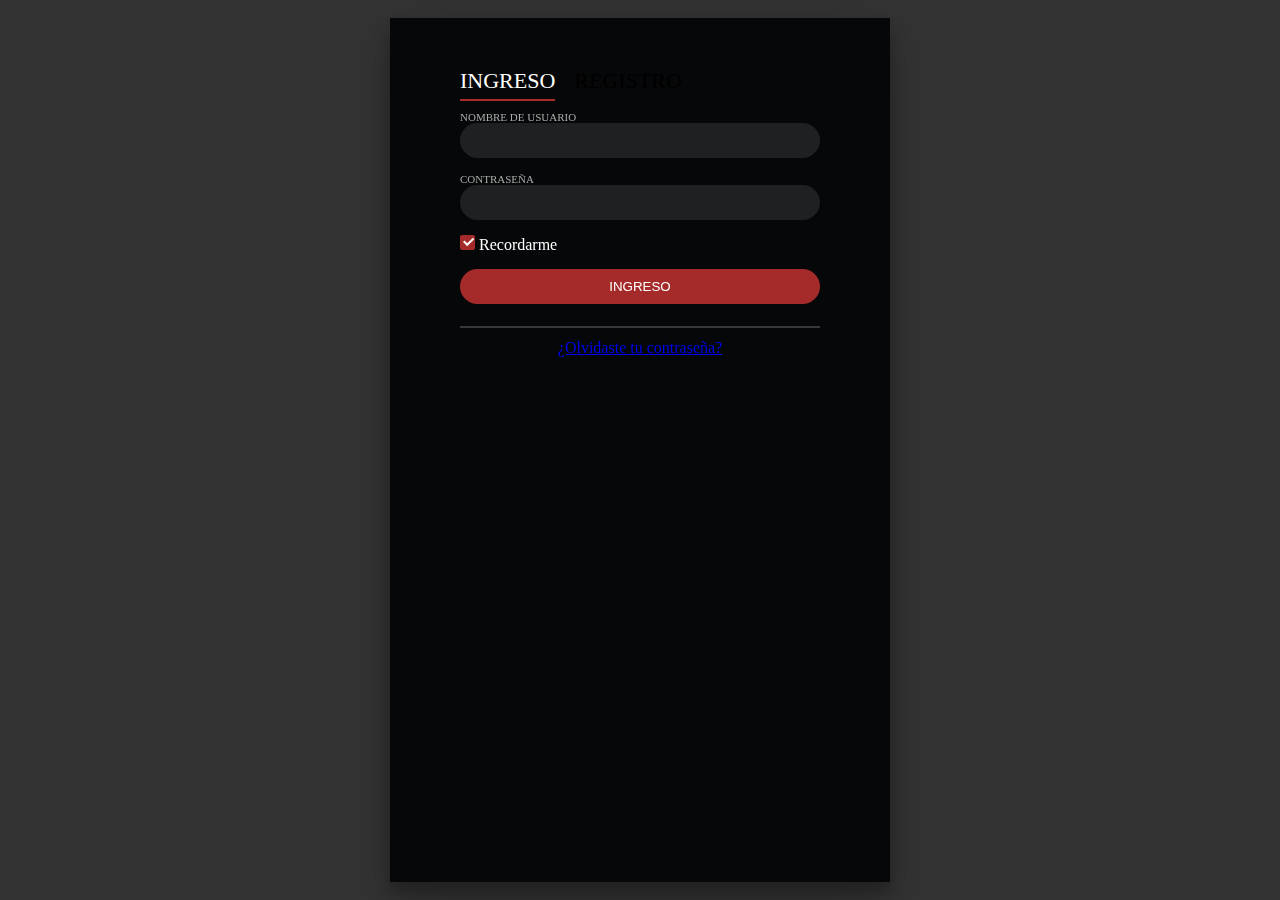
<file: login.html>
<!DOCTYPE html>
<html lang="en">
<head>
  <meta charset="UTF-8">
  <meta http-equiv="X-UA-Compatible" content="IE=edge">
  <meta name="viewport" content="width=device-width, initial-scale=1.0">
  <link rel="stylesheet" href="style.css">
  <link rel="stylesheet" href="https://use.fontawesome.com/releases/v5.8.1/css/all.css" integrity="sha384-50oBUHEmvpQ+1lW4y57PTFmhCaXp0ML5d60M1M7uH2+nqUivzIebhndOJK28anvf" crossorigin="anonymous">
  <link href="https://cdn.jsdelivr.net/npm/bootstrap@5.1.0/dist/css/bootstrap.min.css" rel="stylesheet" integrity="sha384-KyZXEAg3QhqLMpG8r+8fhAXLRk2vvoC2f3B09zVXn8CA5QIVfZOJ3BCsw2P0p/We" crossorigin="anonymous">
  <title>proyecto integrador</title>
</head>

<body>
  <div class="backgroundLogin">
    <div class="login-wrap">
      <div class="login-html">
        <input id="tab-1" type="radio" name="tab" class="sign-in" checked><label for="tab-1" class="tab">Ingreso</label>
        <input id="tab-2" type="radio" name="tab" class="sign-up"><label for="tab-2" class="tab">Registro</label>
        <div class="login-form">
          <div class="sign-in-htm">
            <div class="group">
              <label for="user" class="label">Nombre de usuario</label>
              <input id="user" type="text" class="input">
            </div>
            <div class="group">
              <label for="pass" class="label">Contraseña</label>
              <input id="pass" type="password" class="input" data-type="password">
            </div>
            <div class="group">
              <input id="check" type="checkbox" class="check" checked>
              <label for="check"><span class="icon"></span> Recordarme</label>
            </div>
            <div class="group">
              <input type="submit" class="button" value="Ingreso">
            </div>
            <div class="hr"></div>
            <div class="foot-lnk">
              <a href="#forgot">¿Olvidaste tu contraseña?</a>
            </div>
          </div>
          <div class="sign-up-htm">
            <div class="group">
              <label for="user" class="label">Nombre de Usuario</label>
              <input id="user" type="text" class="input">
            </div>
            <div class="group">
              <label for="pass" class="label">Contraseña</label>
              <input id="pass" type="password" class="input" data-type="password">
            </div>
            <div class="group">
              <label for="pass" class="label">Repetir contraseña</label>
              <input id="pass" type="password" class="input" data-type="password">
            </div>
            <div class="group">
              <label for="pass" class="label">Dirección de Email</label>
              <input id="pass" type="text" class="input">
            </div>
            <div class="group">
              <input type="submit" class="button" value="Registro">
            </div>
            <div class="hr"></div>
            <div class="foot-lnk">
              <label for="tab-1">¿Ya eres miembro?</label>
            </div>
          </div>
        </div>
      </div>
    </div>

  </div>
</body>
</html>
</file>
<file: style.css>
@font-face {
  font-family:'Anton';
  src: url(Fuentes/Anton/Anton-Regular.ttf);
}
@font-face {
  font-family:'Fjalla';
  src: url(Fuentes/Fjalla_One/);
}
@font-face {
  font-family:'Oswald-Light';
  src: url(Fuentes/Oswald/static/Oswald-Light.ttf);
}

@font-face {
  font-family:'PoiretOne';
  src: url(Fuentes/Poiret_One/PoiretOne-Regular.ttf);
}
@font-face {
  font-family:'Kollektif';
  src: url(Fuentes/Kollektif/Kollektif.ttf);
}

@font-face {
  font-family:'Gidole';
  src: url(Fuentes/Gidole/Gidole-Regular.otf);
}

@font-face {
  font-family:'Raleway';
  src: url(Fuentes/Raleway/Raleway-VariableFont_wght.ttf);
}

@font-face {
  font-family:'PlayfairDisplay';
  src: url(Fuentes/Playfair/PlayfairDisplay-Regular.ttf);
}



* {
box-sizing: border-box;
padding: 0;
margin: 0;
}


body {
  width: 100%;
  height: 100%;
  
}

header {
  width: 100%;
  height: 10vh;
  position: sticky;
  top:0;
  z-index: 10;
  background-color: black;
}

.navbar1 {
  display: flex;
  flex-direction: row;
  justify-content: space-between;
  align-items: center;
  width: 100%;
  height: 100%;
  background-color: #0000008c;
}

.ul-nav {
  display: flex;
  flex-direction: row;
  justify-content: space-around;
  align-items: center;
  color:white;
  width: 50%;
  text-align: center;
  text-transform: uppercase;
  margin-right: 2%;
}

.logo a img {
  width: 95px;
  height: 95px;
  object-fit: contain;
}

.ul-nav a{
  text-decoration: none;
  list-style: none;
  color:white;
  font-size: 1.5rem;
  font-family:'Oswald-Light';

}

main{
  display: flex;
  flex-direction: column;
  width: 100%;
  height: auto;
}

  /*///SECTION 1 CARROUSEL///*/


.carouselContainer{
display: flex;
flex-direction: row;
justify-content: space-between;
position:relative;
width: 100%;
height: 80vh;
}

.carousel{
  background-color: black;
}
.carousel-item img{
  object-fit: cover;
  max-height: 450px;
}
.filler{
  width: 25vw;
  height: 80vh;
  background-color: black;
 
}

.info-page{
  width: 100%;
  height: 80vh;
  padding-left: 1.5%;
  position:absolute;
  z-index: 2;
  background: rgb(0,0,0);
  background: linear-gradient(90deg, rgba(0,0,0,0.9710259103641457) 23%, rgba(75,0,0,0.9009978991596639) 27%, rgba(213,0,0,0.6825105042016807) 32%, rgba(235,144,144,0.3519782913165266) 48%, rgba(252,252,252,0) 70%);
}

.info-page p{
  color:rgb(203, 210, 214);
}

.bigLogo{
  width: 350px;
  height: 140px;
  margin-bottom: 2%;
 
}
.info-page img{
  width: 100%;
  height: auto;
}
.description-principal{
  width: 40%;
  font-family:'PoiretOne';
  font-size: 1rem;
  font-weight: 500;
}
.description-principal p{
  margin: 10px;
  text-align: left;
}

.btnWelcome{
  margin-top: 3%;
  width: 40%;
}

.btnWelcome button{
 border-radius: 20px;
 width: 100px;
 font-family:'Oswald-Light';
 font-weight: 600;
 margin: 0 10px;
 font-size: 0.8rem;
 padding: 3px;
 letter-spacing: 1px;
 text-transform: uppercase;
 border: none;

}
.btnWelcome a{
  text-decoration: none;
}

.btnWel-1{
  background-color:rgb(161, 0, 0);
  color:white;
  
}

.btnWel-2{
  color:rgb(161, 0, 0);
}

.sectionHome {
  width: 100%;
  height: 95vh;
  display: flex;
  justify-content: space-around;
  align-items: center;
  flex-wrap: wrap;
}

/*//// SECTION 2 HIGHLIGHT///*/

.highlightWrapper{
  
   background-color:rgba(75,0,0,0.9009978991596639);
}

.highlightBox{
  display: flex;
  flex-direction: column;
  justify-content: center;
  align-items: center;
  width: 300px;
  height: 400px;
  background-color: black;
  border-radius: 10px;
  padding:3%;
}

.highlightBox h4{
  font-family:'PlayfairDisplay';
  color:rgb(203, 210, 214);
  
}

.highlightBox p{
  font-family:'PoiretOne';
  color:rgb(203, 210, 214);
  text-align: center;
  font-weight: 600;
}

.imgHL{
  border-radius: 100%;
  width: 200px;
  height: 200px;
  background-color: brown;
  object-fit: contain;
  margin-bottom: 4%;
}

.imgHL img{
  width: 100%;
  height: 100%;
  border-radius: 100%;

}

/*////SECTION 3 ACCES///*/

.accessibility{
  background-color: rgb(22, 22, 22);
}

.accessBox{
  display: flex;
  flex-direction: column;
  justify-content: center;
  align-items: center;
  width: 350px;
  height: 400px;
  background-color: black;
  border-radius: 10px;
  padding: 2%;
}

.imgAccess{
  border-radius: 100%;
  width: 200px;
  height: 200px;
  background-color: black ;
  margin-bottom: 4%;
  
}
.imgAccess img{
  width: 100%;
  height: 100%;
  border-radius: 100%;
  object-fit: cover;
}

.accessBox h4, p{
  text-align: center;
  color:#C1C1C1;
}

/*////FOOTER/////*/

footer {
  display: flex;
  flex-direction: column;
  background-color: rgb(0,0,0);
  width: 100%;
  height: 70vh;
}


.footer-social {
  display: flex;
  justify-content: center;
  align-items: center;
  width:100%;
  height: 10vh;
  border-bottom: 1px solid rgb(44, 70, 78);
  
}

.social-container{
  display: flex;
  justify-content: space-around;
  align-items: center;
  width:100%;
  height: 10vh;
  background-color: black;
  z-index: 3;
}

.social-container i{
  color: #791A1A;
  font-size: 25px;
  font-weight: 600;
  
}

.footer-info{
  display: flex;
  width: 100%;
  height: 50vh;
}

.container-logo{
  display: flex;
  flex-direction: column;
  align-items: center;
  justify-content: center;
  width: 450px;
  height: 100%;
}
.container-logo img{ 
  margin-bottom: 2%;
  width: 35%;
  height:fit-content;
}
.logos-store{
  margin-top: 2%;
  display: flex;
}
.logoGoogleStore img, .logoAppleStore img{
  width: 125px;
  background-color: black;
  margin: 2px;
}

.container-support{
  width: 450px;
  height: 100%;
  text-align: center;
  padding: 15px 0 0 0;
  color:#C1C1C1;
}

 .container-support h4{
   margin: 3%;

 }

 .container-log{
   display: flex;
   flex-direction: column;
   align-items: center;
   justify-content: center;
   width: 450px;
   height: 100%;
 }

 .container-log h3{
   margin-top: 5%;
   color:#791A1A;
 }

 .container-log input{
   width: 65%;
   border-radius: 50px;
   padding: 10px 25px;
   margin-top: 20px;
   font-weight: 800;
   border: 2px solid rgb(75, 73, 73);
   margin-bottom: -30px;
   font-size: 16px;
 }

.btn-suscrip-footer{
  width: 65%;
  border-radius: 50px;
  background-color: brown;
  padding: 10px 25px;
  margin-top: 50px;
  font-weight: 700;
  border: 1px solid #fff0;
 }

.footer-copyright{
  width: 100%;
  height: 10vh;
  border-top: 1px solid  rgb(22, 22, 22);
  text-align: center;
}
.footer-copyright p{
  padding: 1%;
  color:#C1C1C1;
  font-size: 0.8rem;

}

/*///LOGIN////*/

.backgroundLogin{
  display: flex;
  width: 100%;
  height: 100vh;
  justify-content: center;
  align-items: center;
  background:linear-gradient(rgba(0,0,0,0.8),rgba(0,0,0,0.8)),url(https://risingjunkiri.com/wp-content/uploads/2015/01/movie-montage.jpg) no-repeat center;
  background-size:cover;
}

.login-wrap{
	width:100%;
	margin:0;
	max-width:500px;
	height:96vh;
	position:relative;
	box-shadow:0 12px 15px 0 rgba(0,0,0,.24),0 17px 50px 0 rgba(0,0,0,.19);
}

.login-html{
	width:100%;
	height:100%;
	position:absolute;
	padding:50px 70px 50px 70px;
	background:rgba(1, 2, 3, 0.9);
}
.login-html .sign-in-htm,
.login-html .sign-up-htm{
	top:0;
	left:0;
	right:0;
	bottom:0;
	position:absolute;
	transform:rotateX(180deg);
	backface-visibility:hidden;
	transition:all .5s linear;
}
.login-html .sign-in,
.login-html .sign-up,
.login-form .group .check{
	display:none;
}
.login-html .tab,
.login-form .group .label,
.login-form .group .button{
	text-transform:uppercase;
}
.login-html .tab{
	font-size:22px;
	margin-right:15px;
	padding-bottom:5px;
	margin:0 15px 10px 0;
	display:inline-block;
	border-bottom:2px solid transparent;
}
.login-html .sign-in:checked + .tab,
.login-html .sign-up:checked + .tab{
	color:#fff;
	border-color:brown;
  
}
.login-form{
	min-height:345px;
	position:relative;
	perspective:1000px;
	transform-style:preserve-3d;
}
.login-form .group{
	margin-bottom:15px;
}
.login-form .group .label,
.login-form .group .input,
.login-form .group .button{
	width:100%;
	color:#fff;
	display:block;
}
.login-form .group .input,
.login-form .group .button{
	border:none;
	padding:10px 15px;
	border-radius:25px;
	background:rgba(255,255,255,.1);
}

.login-form .group .label{
	color:#aaa;
	font-size:11px;
}
.login-form .group .button{
	background:brown;
}
.login-form .group label .icon{
	width:15px;
	height:15px;
	border-radius:2px;
	position:relative;
	display:inline-block;
	background:rgba(255,255,255,.1);
}
.login-form .group label .icon:before,
.login-form .group label .icon:after{
	content:'';
	width:10px;
	height:2px;
	background:#fff;
	position:absolute;
	transition:all .2s ease-in-out 0s;
}
.login-form .group label .icon:before{
	left:3px;
	width:5px;
	bottom:6px;
	transform:scale(0) rotate(0);
}
.login-form .group label .icon:after{
	top:6px;
	right:0;
	transform:scale(0) rotate(0);
}
.login-form .group .check:checked + label{
	color:#fff;
}
.login-form .group .check:checked + label .icon{
	background:brown;
}
.login-form .group .check:checked + label .icon:before{
	transform:scale(1) rotate(45deg);
}
.login-form .group .check:checked + label .icon:after{
	transform:scale(1) rotate(-45deg);
}
.login-html .sign-in:checked + .tab + .sign-up + .tab + .login-form .sign-in-htm{
	transform:rotate(0);
}
.login-html .sign-up:checked + .tab + .login-form .sign-up-htm{
	transform:rotate(0);
}

.hr{
	height:2px;
	margin:22px 0 11px 0;
	background:rgba(255,255,255,.2);
}
.foot-lnk{
	text-align:center;
}



@media (max-width:1205px) and (min-width:960px)  {
  .carousel-item img{
    max-height: 400px;
  }

  .highlightWrapper{
    height: auto;
  }
  .highlightBox{
    width: 37%;
    margin: 2%;
  }

  .accessibility{
    height: auto;
  }
  .accessBox{
  width: 25%;
  margin:2%;
  }
}

@media (max-width:959px) and (min-width:720px)  {
  .carousel-item img{
    max-height: 300px;
  }
  .highlightWrapper{
    height: auto;
  }
  .highlightBox{
    width: 37%;
    margin: 2%;
  }

  .accessibility{
    height: auto;
  }
  .accessBox{
  width: 28%;
  margin:2%;
  }
  .imgAccess{
    width: 150px;
    height: 150px;
  }
}

@media (max-width:719px) and (min-width:280px)  {
  
  .carouselContainer {
    display: flex;
    flex-direction: column;
    justify-content:space-between;
    position: relative;
    width: 100%;
    height: auto;
  }
  .info-page{
    background: black;
    height: auto;
    position: relative;
  }
  .filler{
    height: auto;
    
  }
  .carousel-item img{
    max-height: 155px;
  }
  .description-principal{
    width: 100%;
  }
  .description-principal p{
    text-align: center;
  }
  
  
.logo a, p {
  font-size: 2rem;
}
.ul-nav{
  width: 70%;
  
}
.ul-nav a{
  font-size: 0.8rem;
}

.description-principal p{
  font-size: 0.8rem;
}
.btnWelcome{
  display: inline-block;
  width: 100%;
  margin-bottom: 10%;
  text-align: center;
  
}

.card-element{
  width: 250px;
  height: 350px;
  margin-bottom: 1rem;
}

main{
  height: auto;
}

.highlightWrapper{
  height: auto;
}
.highlightBox{
  width: 70%;
  margin: 2%;
}
.highlightBox p{
  font-size: 1rem;
}

.accessibility{
  height: auto;
}
.accessBox{
  width: 70%;
  margin:2%;
}
.imgAccess {
    width: 170px;
    height: 170px;
  }
.accessBox p{
  font-size: 1rem;
}

footer{
  height: auto;
}
.footer-info{
  height: auto;
  flex-direction: column;
}

}
</file>
